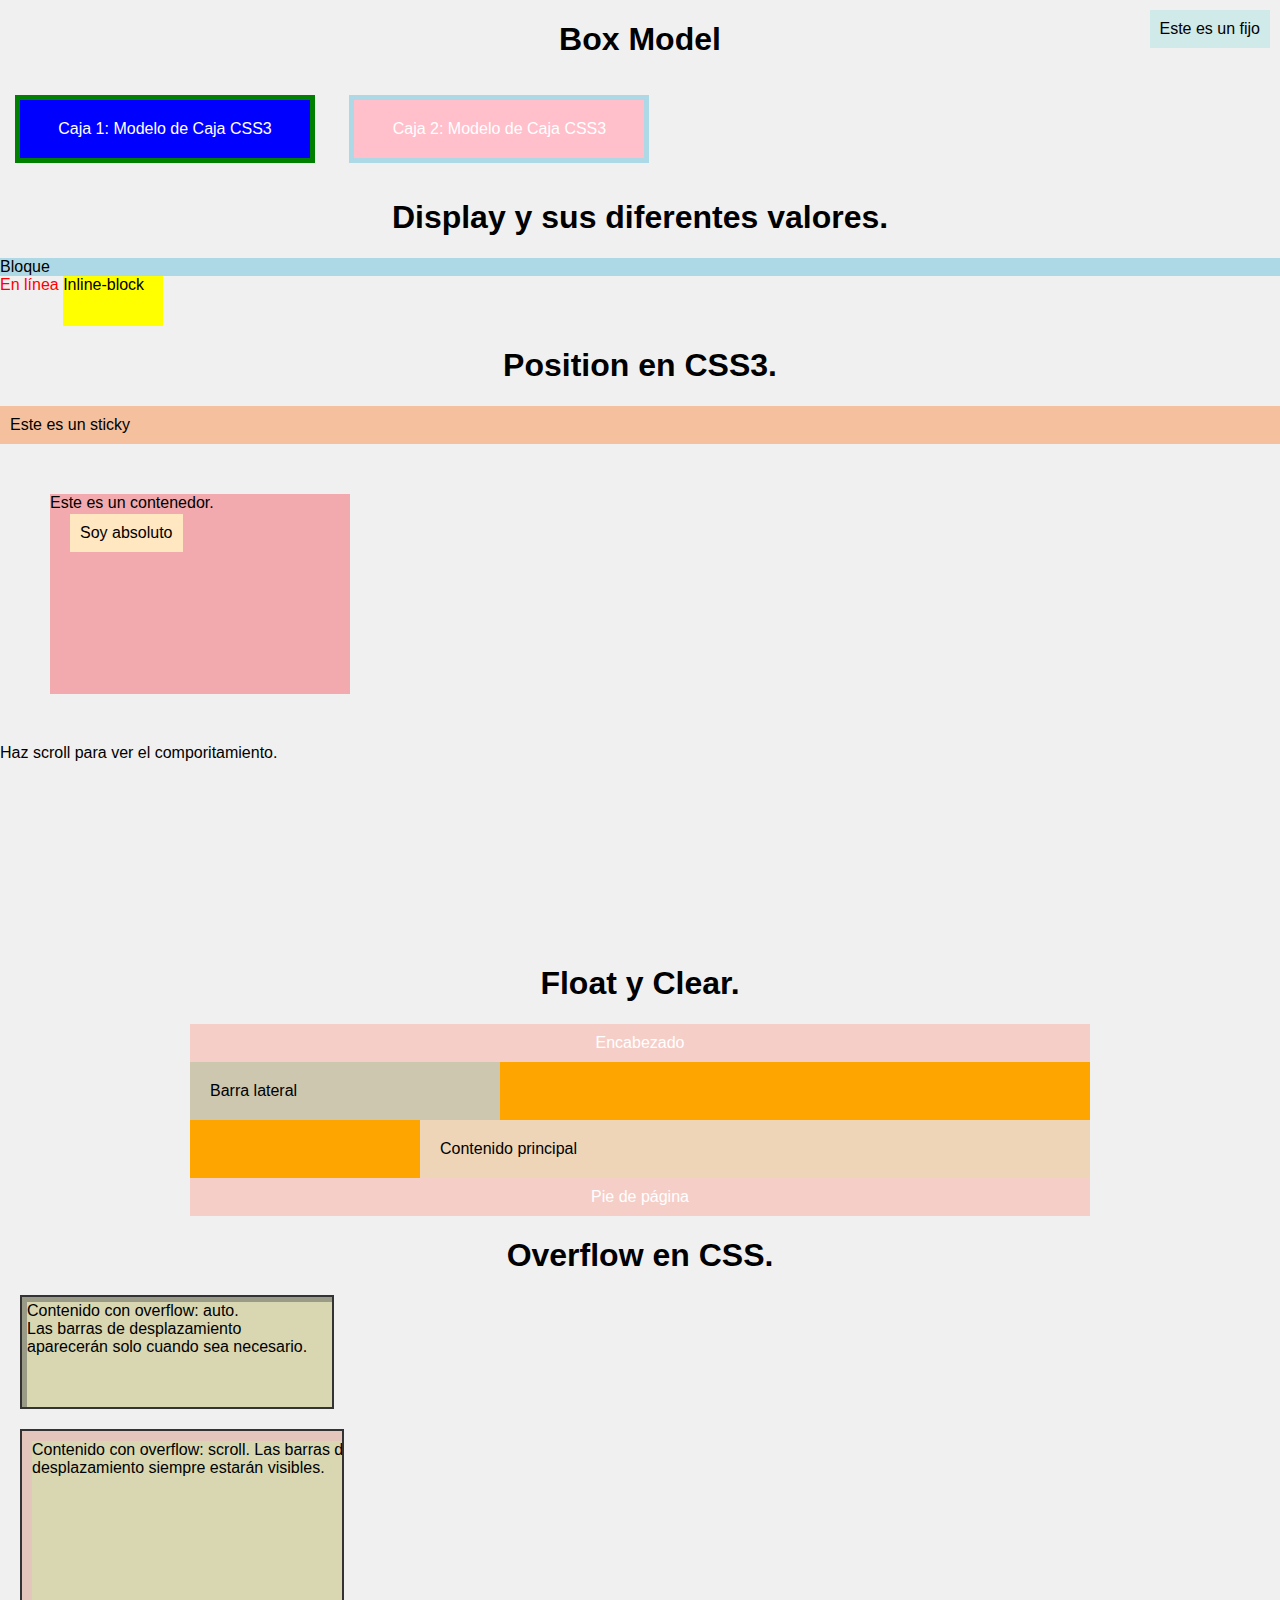
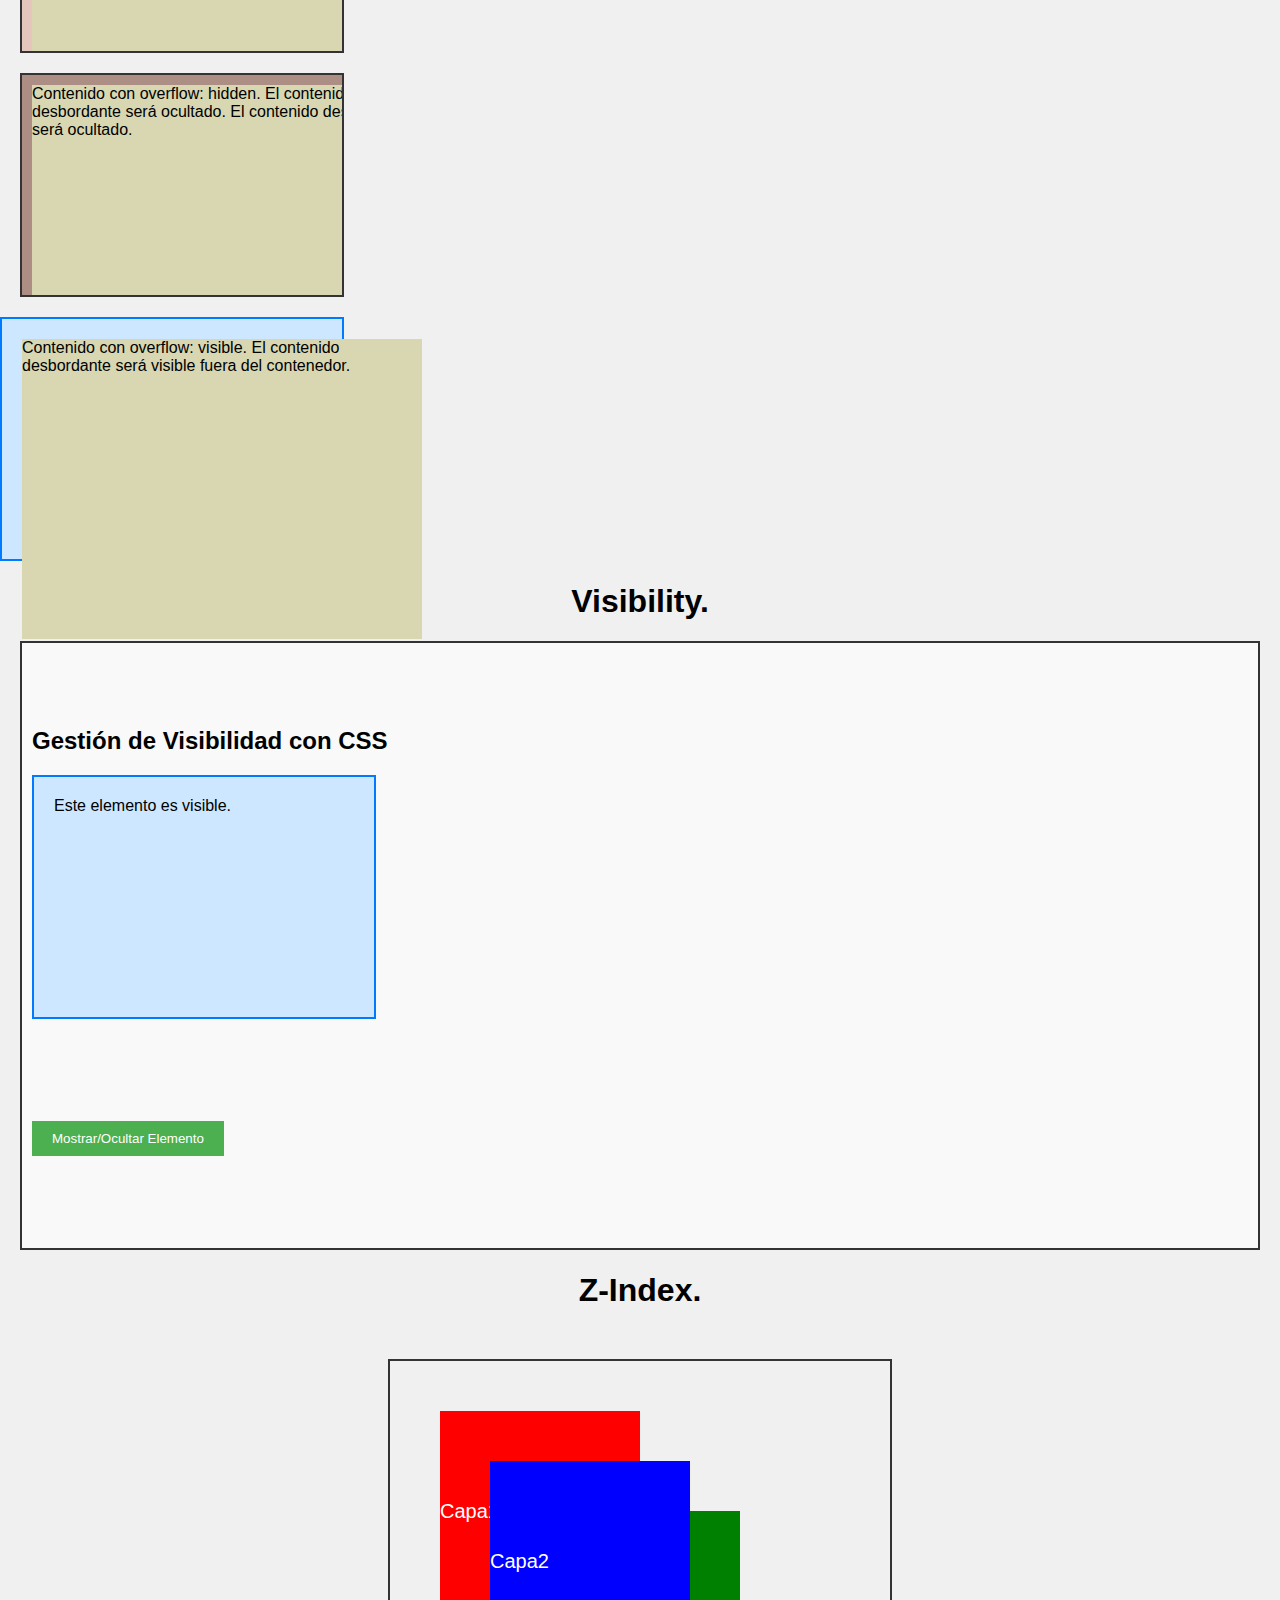
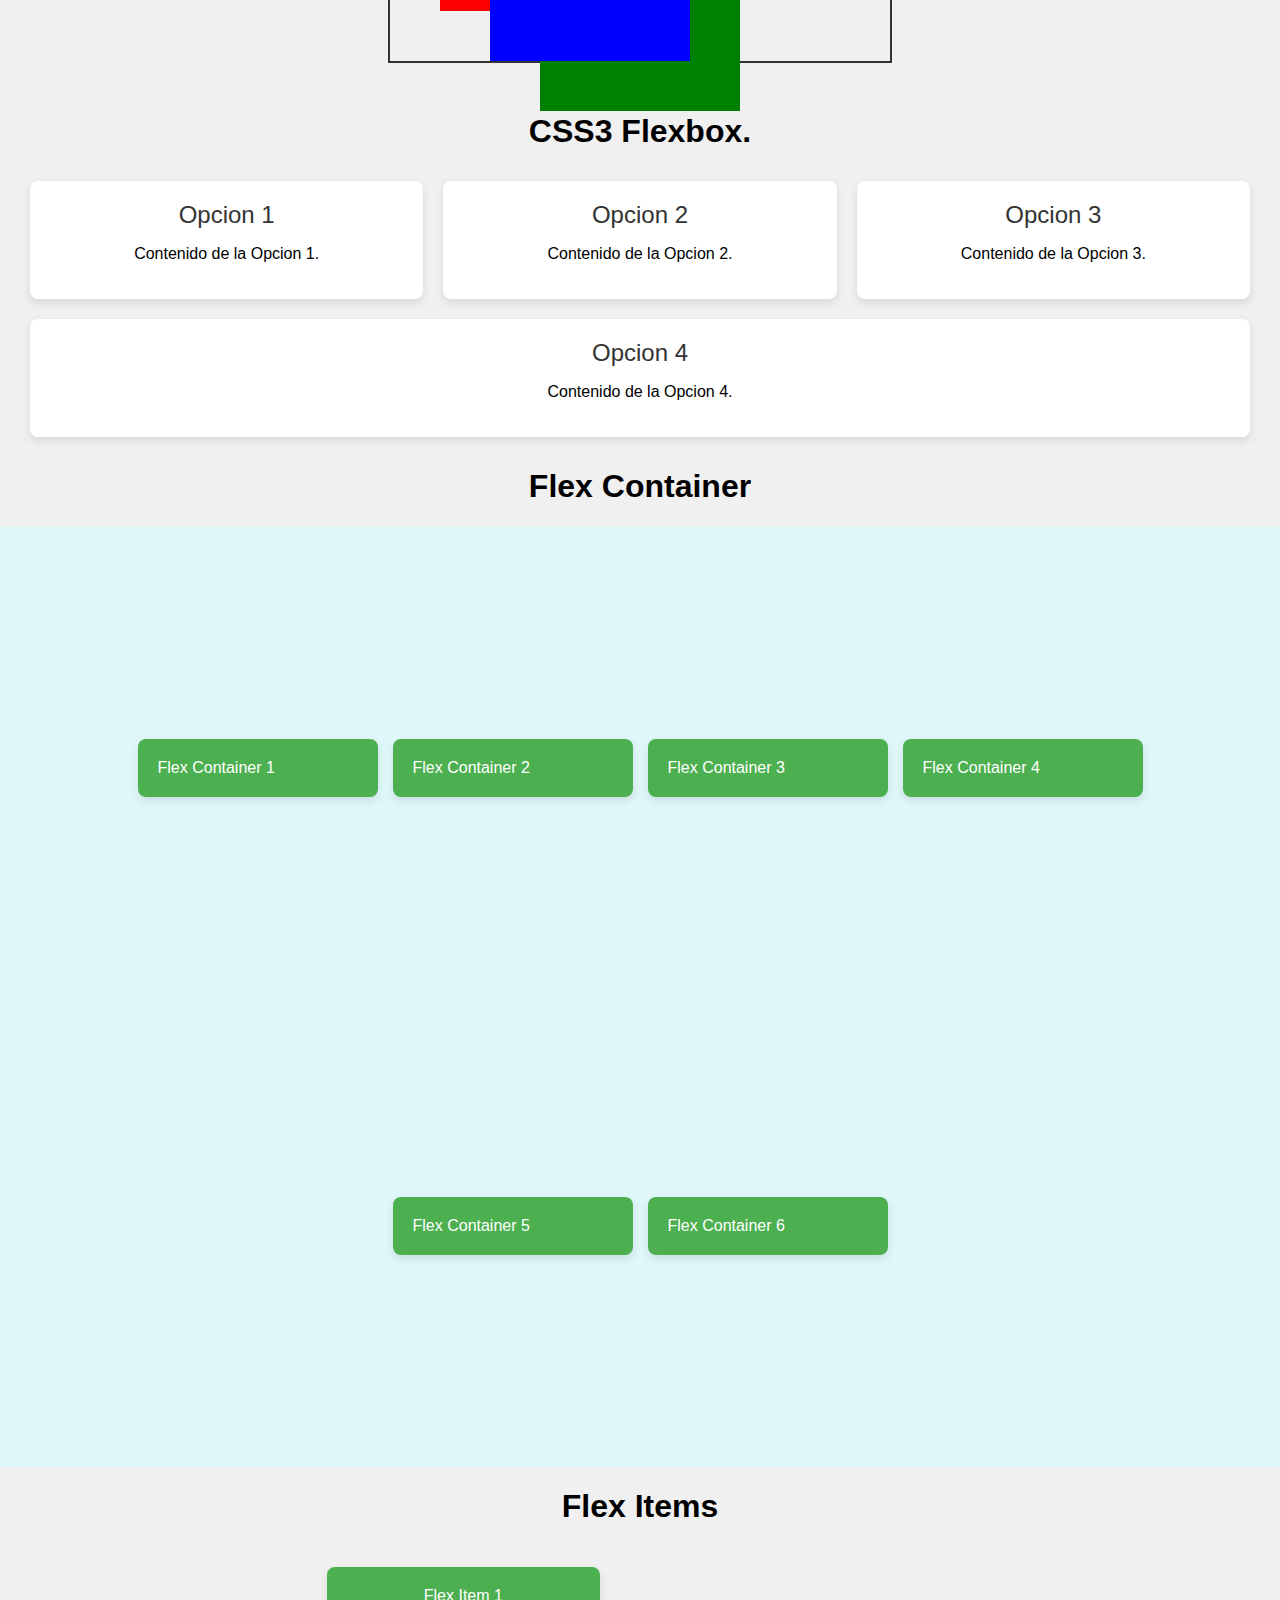
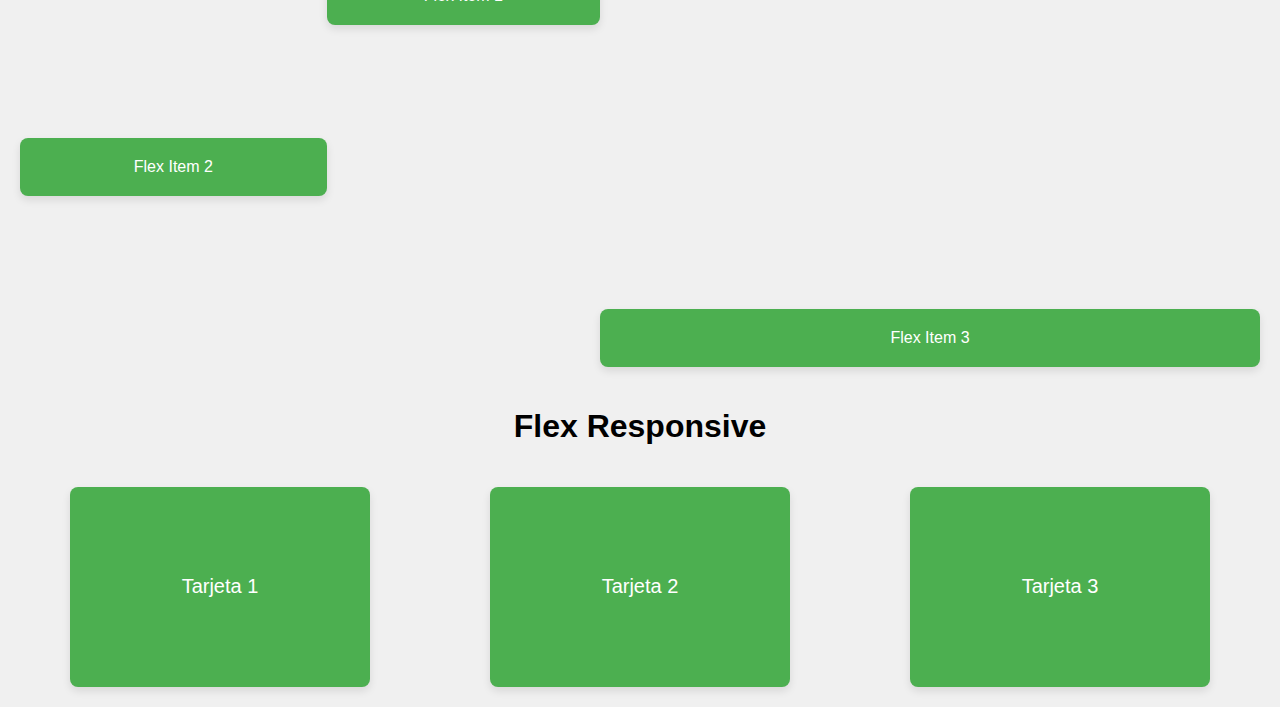
<file: index.html>
<!DOCTYPE html>
<html lang="es">
<head>
  <meta charset="UTF-8">
  <meta name="viewport" content="width=device-width, initial-scale=1.0">
  <title>Ejemplo Box Model con Dos Cajas</title>
  <!-- Enlazamos el archivo CSS -->
  <link rel="stylesheet" href="default.css">
</head>
<body>
<!--1.	Comprender y aplicar el modelo de caja (Box Model) de CSS3 
de manera efectiva para controlar el diseño y la presentación de los elementos en una página web.-->
<h1 style="text-align: center;">Box Model</h1>
  <div class="box">Caja 1: Modelo de Caja CSS3</div>
  <div class="box box-2">Caja 2: Modelo de Caja CSS3</div>
<!--2.	Diferenciar entre elementos de bloque y en línea en HTML y 
utilizar adecuadamente las propiedades de CSS3 para manipular su presentación y comportamiento.-->
<h1 style="text-align: center;">Display y sus diferentes valores.</h1>
  <div class="block">Bloque</div>
  <span class="inline">En línea</span>
  <div class="inline-block">Inline-block</div>

<!--3.	Dominar el posicionamiento de elementos utilizando la propiedad Position en CSS3, 
incluyendo los diferentes valores y sus efectos en la disposición de los elementos.-->
<h1 style="text-align: center;"> Position en CSS3.</h1>
  <div class="fixed">Este es un fijo</div>
  <div class="sticky">Este es un sticky</div>
  <div class="container">
      <p>Este es un contenedor.</p>
      <div class="absolute">Soy absoluto</div>
  </div>
  <p style="height: 200px;">Haz scroll para ver el comporitamiento.</p>

<!--4.	Utilizar las propiedades Float y Clear de manera precisa para 
crear diseños de página complejos y responsivos.-->
<h1 style="text-align: center;"> Float y Clear.</h1>

  <div class="container2">
    <div class="header">Encabezado</div>

    <div class="clearfix">
        <div class="sidebar">Barra lateral</div>
        <div class="content">Contenido principal</div>
    </div>

    <div class="footer">Pie de página</div>
</div>

<!--6.	Controlar el desbordamiento de contenido en elementos HTML utilizando 
la propiedad Overflow y seleccionando el valor más adecuado según el contexto.-->

<h1 style="text-align: center;"> Overflow en CSS.</h1>

<!-- Contenedor con overflow: auto -->
<div class="auto">
  <div class="contenido">
    Contenido con overflow: auto. <br/>
    Las barras de desplazamiento <br/>aparecerán solo cuando sea necesario.
  </div>
</div>

<!-- Contenedor con overflow: scroll -->
<div class="scroll">
  <div class="contenido">
    Contenido con overflow: scroll. Las barras de desplazamiento siempre estarán visibles.
  </div>
</div>

<!-- Contenedor con overflow: hidden -->
<div class="hidden">
  <div class="contenido">
    Contenido con overflow: hidden. El contenido desbordante será ocultado.
    El contenido desbordante será ocultado.
  </div>
</div>

<!-- Contenedor con overflow: visible -->
<div class="visible">
  <div class="contenido">
    Contenido con overflow: visible. El contenido desbordante será visible fuera del contenedor.
  </div>
</div>


<!--7.	Gestionar la visibilidad de los elementos en una página web mediante la 
propiedad Visibility, asegurando una experiencia de usuario coherente y comprensible.-->
<h1 style="text-align: center;"> Visibility.</h1>
<div class="contenedor4">
    <br/><br/><br/>
    <h2>Gestión de Visibilidad con CSS</h2>

    <div class="visible">
      Este elemento es visible.
    </div>

    <div class="oculto">
      Este elemento está oculto pero sigue ocupando espacio en la página.
    </div>

    <button class="boton" onclick="toggleVisibility()">Mostrar/Ocultar Elemento</button>

    <div id="extra" class="oculto">
      Este es otro elemento que se ocultará o se mostrará al hacer clic en el botón.
    </div>
  </div>
  <script>
    // Función para alternar la visibilidad de un elemento
    function toggleVisibility() {
      var extraElement = document.getElementById('extra');
      if (extraElement.style.visibility === 'hidden') {
        extraElement.style.visibility = 'visible';
      } else {
        extraElement.style.visibility = 'hidden';
      }
    }
  </script>

<!--8.	Controlar el apilamiento de elementos en capas utilizando 
la propiedad Z-Index, 
especialmente en situaciones donde se superponen varios elementos.-->
<h1 style="text-align: center;"> Z-Index.</h1>
<div class="contenedor5">
    <!-- Elemento rojo -->
    <div class="capa1">
      <div class="texto">Capa1</div>
    </div>
    <!-- Elemento azul -->
    <div class="capa2">
      <div class="texto">Capa2</div>
    </div>
    <!-- Elemento verde -->
    <div class="capa3">
      <div class="texto">Capa3</div>
    </div>
  </div>



<!--9.	Diseñar y construir diseños flexibles y responsivos utilizando 
las capacidades de CSS3 Flexbox, 
optimizando la experiencia del usuario en diferentes dispositivos y tamaños de pantalla.-->
<h1 style="text-align: center;">CSS3 Flexbox.</h1>
<div class="contenedor6">
    <div class="columna">
      <div class="titulo">Opcion 1</div>
      <p>Contenido de la Opcion 1.</p>
    </div>

     <!-- Columna 2 con un enlace -->
     <a href="https://niariasco.github.io/Tarea_02/" target="_blank" class="columna">
        <div class="titulo">Opcion 2</div>
        <p>Contenido de la Opcion 2.</p>
      </a>

    <div class="columna">
      <div class="titulo">Opcion 3</div>
      <p>Contenido de la Opcion 3.</p>
    </div>
    <div class="columna">
      <div class="titulo">Opcion 4</div>
      <p>Contenido de la Opcion 4.</p>
    </div>
  </div>

<!--Flex Container-->
<h1 style="text-align: center;">Flex Container</h1>
<div class="contenedor8">
    <div class="columna2">Flex Container 1</div> 
    <div class="columna2">Flex Container 2</div>
    <div class="columna2">Flex Container 3</div>
    <div class="columna2">Flex Container 4</div>
    <div class="columna2">Flex Container 5</div>
    <div class="columna2">Flex Container 6</div>
  </div>

<!--Flex Items-->
<h1 style="text-align: center;">Flex Items</h1>
<div class="contenedor9">
    <div class="item item1">Flex Item 1</div>
    <div class="item item2">Flex Item  2</div>
    <div class="item item3">Flex Item  3</div>
  </div>
<!--Flex Responsive-->
<h1 style="text-align: center;">Flex Responsive</h1>
<div class="contenedor10">
    <div class="tarjeta">Tarjeta 1</div>
    <div class="tarjeta">Tarjeta 2</div>
    <div class="tarjeta">Tarjeta 3</div>
  </div>

</body>
</html>
</file>
<file: default.css>
/* Estilos para la caja principal */
/*1.	Comprender y aplicar el modelo de caja (Box Model) de CSS3 de manera efectiva 
para controlar el diseño y la presentación de los elementos en una página web.*/
.box {
  width: 300px; /* Establece el ancho de la caja a 300px */
  padding: 20px; /* Añade 20px de espacio dentro de la caja alrededor del contenido */
  border: 5px solid green; /* Define un borde de 5px de grosor y color verde */
  margin: 15px; /* Añade un margen de 15px alrededor de la caja (espacio exterior) */
  background-color: blue; /* Establece el color de fondo de la caja a azul */
  color: white; /* Establece el color del texto a blanco */
  box-sizing: border-box; /* Asegura que el padding y el borde estén incluidos en el tamaño total de la caja */
  text-align: center; /* Centra el texto dentro de la caja */
  font-size: 16px; /* Establece el tamaño de la fuente a 16px */
  display: inline-block; /* Muestra la caja como un bloque en línea, lo que permite que se alineen horizontalmente */
}

/* Estilos para la segunda caja, que sobrescribe algunas propiedades de .box */
.box-2 {
  border-color: lightblue; /* Cambia el color del borde a azul claro */
  background-color: pink; /* Cambia el color de fondo a rosa */
}
/*2.	Diferenciar entre elementos de bloque y en línea en HTML y 
utilizar adecuadamente las propiedades de CSS3 para manipular su presentación y comportamiento.*/
.block {
  display: block;
  background: lightblue;
  width: 100%;
}

.inline {
  display: inline;
  color: red;
}

.inline-block {
  display: inline-block;
  width: 100px;
  height: 50px;
  background: yellow;
}
/*3.	Dominar el posicionamiento de elementos utilizando la propiedad Position en CSS3, 
incluyendo los diferentes valores y sus efectos en la disposición de los elementos.*/
.container { /* (contenedor principal)*/
  position: relative;
  width: 300px;
  height: 200px;
  background: #f2aaae;
  margin: 50px;
}
.absolute { /* se posiciona respecto al .container */
  position: absolute;
  top: 20px;
  left: 20px;
  background: #ffe7c1;
  padding: 10px;
  color: black;
}
.fixed { /*elemento fijo,Siempre visible en pantalla*/
  position: fixed;
  top: 10px;
  right: 10px;
  background: #d0e9e9;
  color: black;
  padding: 10px;
  z-index: 1000; /* Asegura que esté por encima */
}

.sticky { /*Se pega cuando haces scroll*/
  position: sticky;
  top: 50px; /* Asegura que no toque al fixed */
  background: #f4c09d;
  color: black;
  padding: 10px;
  z-index: 10; /* Menor que el fixed */
}

/*4.	Utilizar las propiedades Float y 
Clear de manera precisa para crear diseños de página complejos y responsivos.*/
.container2 {
  width: 100%;
  max-width: 900px;
  margin: auto;
  overflow: hidden;
  background: orange;

}

.header, .footer {
  background: #f6cec8;
  color: white;
  text-align: center;
  padding: 10px;
}

.sidebar {
  width: 30%;
  float: left; 
  background: #ccc7ae;
  padding: 20px;
}

.content {
  width: 70%;
  float: right;
  background: #eed5b7;
  padding: 20px;
}

.clearfix::after {
  content: "";
  display: block;
  clear: both;
}
/*6.	Controlar el desbordamiento de contenido en elementos HTML
 utilizando la propiedad Overflow y seleccionando el valor más adecuado según el contexto.*/

 .contenedor3 {
  width: 300px;
  height: 200px;
  margin: 20px;
  padding: 10px;
  border: 2px solid #333;
  overflow: hidden; /* Definir overflow como 'hidden' */
  background-color: #f0f0f0;
}
.contenido {
  width: 400px; /* El contenido es más grande que el contenedor */
  height: 300px;
  background-color: #d8d7b2;
}

/* Overflow: auto (aparece barra de desplazamiento cuando es necesario) */
.auto {
  width: 300px;
  height: 100px;
  margin: 20px;
  padding: 5px;
  border: 2px solid #333;
  overflow: auto;
  background-color: #9A9B87;
}

/* Overflow: scroll (siempre aparece la barra de desplazamiento) */
.scroll {
  width: 300px;
  height: 200px;
  margin: 20px;
  padding: 10px;
  border: 2px solid #333;
  overflow: scroll;
  background-color: #E4C6BD;
}

/* Overflow: hidden (oculta el contenido desbordante) */
.hidden {
  width: 300px;
  height: 200px;
  margin: 20px;
  padding: 10px;
  border: 2px solid #333;
  overflow: hidden;
  background-color: #AD8E85;
}

/* Overflow: visible (el contenido desbordante es visible fuera del contenedor) */
.visible {
  width: 300px;
  height: 200px;
  margin: 20px;
  padding: 10px;
  border: 2px solid #333;
  overflow: visible;
  background-color: #f0e0d0;
}
/*7.	Gestionar la visibilidad de los elementos en una página web mediante la 
propiedad Visibility, asegurando una experiencia de usuario coherente y comprensible.*/
    /* Estilo para el contenedor general */
    .contenedor4 {
      margin: 20px;
      padding: 10px;
      border: 2px solid #333;
      background-color: #f9f9f9;
    }

    /* Elemento visible por defecto */
    .visible {
      visibility: visible;
      padding: 20px;
      background-color: #cce7ff;
      margin: 10px 0;
      border: 2px solid #007bff;
    }

    /* Elemento oculto con visibility: hidden */
    .oculto {
      visibility: hidden;
      padding: 20px;
      background-color: #ffcccc;
      margin: 10px 0;
      border: 2px solid #ff0000;
    }

    /* Elemento que aparece con un cambio en visibility */
    .boton {
      margin-top: 20px;
      padding: 10px 20px;
      background-color: #4CAF50;
      color: white;
      border: none;
      cursor: pointer;
    }

    .boton:hover {
      background-color: #45a049;
    }

/*8.	Controlar el apilamiento de elementos en capas utilizando 
la propiedad Z-Index, 
especialmente en situaciones donde se superponen varios elementos.*/
  /* Contenedor principal */
  .contenedor5 {
    position: relative; /*padre*/
    width: 500px;
    height: 300px;
    margin: 50px auto;
    border: 2px solid #333;
    background-color: #f0f0f0;
  }

  /* Elemento 1: fondo rojo */
  .capa1 {
    position: absolute; /* Posición absoluta para apilar */ /*hijo*/
    width: 200px;
    height: 200px;
    background-color: red;
    top: 50px;
    left: 50px;
    z-index: 1; /* Apilar primero (más bajo) */
  }

  /* Elemento 2: fondo azul */
  .capa2 {
    position: absolute;/*hijo*/
    width: 200px;
    height: 200px;
    background-color: blue;
    top: 100px;
    left: 100px;
    z-index: 3; /* Apilar encima del primero (más alto) */
  }

  /* Elemento 3: fondo verde */
  .capa3 {
    position: absolute;/*hijo*/
    width: 200px;
    height: 200px;
    background-color: green;
    top: 150px;
    left: 150px;
    z-index: 2; /* Apilar encima del primero, pero debajo del segundo */
  }

  /* Estilos para el texto */
  .texto {
    text-align: top center;
    color: white;
    font-size: 20px;
    line-height: 200px;
  }
 

/*9.	Diseñar y construir diseños flexibles y responsivos utilizando l
as capacidades de CSS3 Flexbox, 
optimizando la experiencia del usuario en diferentes dispositivos y tamaños de pantalla.*/
  /* Estilo básico para el contenedor */
  body {
    font-family: Arial, sans-serif;
    margin: 0;
    padding: 0;
    background-color: #f0f0f0;
  }

  /* Contenedor principal */
  .contenedor6 {
    display: flex; /* Activamos Flexbox */
    flex-wrap: wrap; /* Permitimos que los elementos se envuelvan */
    justify-content: space-between; /* Distribuye el espacio entre las columnas */
    margin: 20px;
  }

  /* Caja de cada columna */
  .columna {
    flex: 1; /* Hace que todas las columnas tengan el mismo tamaño */
    margin: 10px;
    background-color: #fff;
    padding: 20px;
    box-shadow: 0 4px 8px rgba(0, 0, 0, 0.1);
    border-radius: 8px;
    text-align: center;
    transition: transform 0.3s ease;
  }

  /* Efecto de hover */
  .columna:hover {
    transform: translateY(-10px); /* Efecto para dar profundidad */
  }

  /* Títulos */
  .titulo {
    font-size: 24px;
    color: #333;
  }
  
      /* Estilo para quitar el subrayado en los enlaces */
      a {
        text-decoration: none; /* Elimina el subrayado en los enlaces */
        color: inherit; /* Hereda el color del texto para que no cambie */
      }
  
      /* Elimina el subrayado también cuando el enlace está enfocado o activado */
      a:focus, a:active {
        text-decoration: none; /* Elimina el subrayado cuando se hace clic */
      }

      
  /* Diseño para pantallas grandes (escritorio) */
  @media (min-width: 1024px) {
    .columna {
      flex: 1 1 22%; /* Cuatro columnas iguales en pantallas grandes */
    }
  }

  /* Diseño para tabletas (pantallas medianas) */
  @media (max-width: 1024px) and (min-width: 768px) {
    .columna {
      flex: 1 1 45%; /* Dos columnas en tabletas */
    }
  }

  /* Diseño para móviles (pantallas pequeñas) */
  @media (max-width: 768px) {
    .columna {
      flex: 1 1 100%; /* Una columna en móviles */
    }
  }

  /*Flex Container*/
   /* Estilo básico para el contenedor */
   body {
    font-family: Arial, sans-serif;
    background-color: #f7f7f7;
    margin: 0;
    padding: 0;
  }

  .contenedor8 {
    display: flex; /* Habilita el uso de Flexbox */
    flex-flow: row wrap; /* Establece la dirección y permite el ajuste de elementos */
    justify-content: center; /* Centra los elementos horizontalmente */
    align-items: center; /* Centra los elementos verticalmente */
    gap: 15px; /* Espacio entre los elementos */
    padding: 20px;
    background-color: #e0f7fa;
    height: 100vh; /* Altura completa de la ventana */

  }

  .columna2 {
    background-color: #4CAF50;
    color: white;
    padding: 20px;
    width: 200px;
    align-content: center;
    border-radius: 8px;
    box-shadow: 0 4px 8px rgba(0, 0, 0, 0.1);
  }

  /*flex Item*/
  .contenedor9 { 
    display: flex;
    justify-content: space-around;
    align-items: flex-start;
    height: 400px;
    background-color: #f0f0f0;
    padding: 20px;
  }

  .item {
    background-color: #4CAF50;
    color: white;
    padding: 20px;
    width: 100px;
    text-align: center;
    border-radius: 8px;
    box-shadow: 0 4px 8px rgba(0, 0, 0, 0.1);
  }

  .item1 {
    order: 2;
    flex-grow: 1;
    flex-shrink: 1;
    flex-basis: 150px;
  }

  .item2 {
    order: 1;
    flex-grow: 2;
    flex-shrink: 1;
    flex-basis: 100px;
    align-self: center;
  }

  .item3 {
    order: 3;
    flex-grow: 0;
    flex-shrink: 0;
    flex-basis: 50%;
    align-self: flex-end;
  }
  /*B.	Flex Responsive*/
  body {
    font-family: Arial, sans-serif;
    margin: 0;
    padding: 0;
    background-color: #f0f0f0;
  }

  .contenedor10 {
    display: flex;
    flex-wrap: wrap; /* Permite que los elementos se envuelvan en varias líneas */
    justify-content: space-around; /* Distribuye las tarjetas de manera uniforme */
    gap: 20px; /* Espacio entre las tarjetas */
    padding: 20px;
  }

  .tarjeta {
    background-color: #4CAF50;
    color: white;
    width: 300px;
    height: 200px;
    display: flex;
    justify-content: center;
    align-items: center;
    border-radius: 8px;
    box-shadow: 0 4px 8px rgba(0, 0, 0, 0.1);
    text-align: center;
    font-size: 20px;
  }
  .tarjeta:hover {
    transform: translateY(-10px); /* Efecto para dar profundidad */
  }
  /* Estilo para pantallas medianas */
  @media (max-width: 768px) {
    .contenedor {
      flex-direction: column; /* Los elementos se apilan en columna */
      align-items: center; /* Alinea las tarjetas al centro */
    }

    .tarjeta {
      width: 80%; /* Las tarjetas ocupan el 80% del ancho del contenedor */
      height: 150px;
    }
  }

  /* Estilo para pantallas pequeñas */
  @media (max-width: 480px) {
    .tarjeta {
      width: 90%; /* Las tarjetas ocupan el 90% del ancho */
      height: 120px;
      font-size: 16px; /* Tamaño de fuente más pequeño en pantallas pequeñas */
    }
  }
</file>
